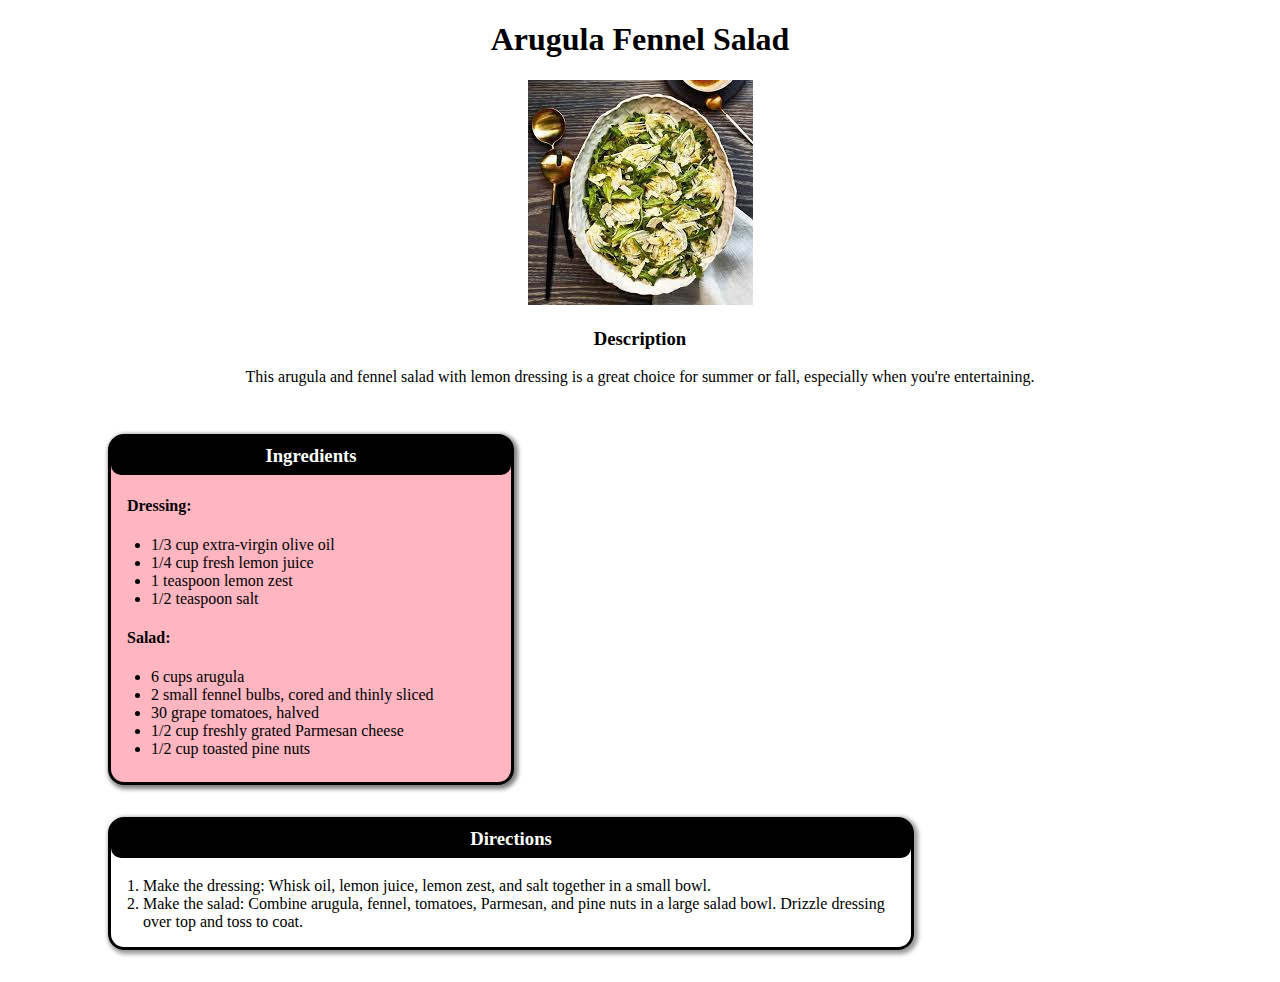
<file: recipes/fennel-salad.html>
<!DOCTYPE html>
<html lang="en">
<head>
    <meta charset="UTF-8">
    <meta name="viewport" content="width=device-width, initial-scale=1.0">
    <title>Arugula Fennel Salad</title>
    <link rel="stylesheet" href="style.css">
</head>
<body id="body">
    <div class="top"><h1>Arugula Fennel Salad</h1>
    <img src="../images/arugula.jpeg">
    </div>
    <div class="description">
    <h3>Description</h3>
    <p>This arugula and fennel salad with lemon dressing is a great choice for summer or fall, especially when you're entertaining.</p>
    </div>
    <div class="display ingredients">
    <h3 class="subheader">Ingredients</h3>
    <h4 class="h4">Dressing:</h4>
    <ul>
        <li>1/3 cup extra-virgin olive oil</li>
        <li>1/4 cup fresh lemon juice</li>
        <li>1 teaspoon lemon zest</li>
        <li>1/2 teaspoon salt</li>
    </ul>
    <h4 class="h4">Salad:</h4>
    <ul>
        <li>6 cups arugula</li>
        <li>2 small fennel bulbs, cored and thinly sliced</li>
        <li>30 grape tomatoes, halved</li>
        <li>1/2 cup freshly grated Parmesan cheese</li>
        <li>1/2 cup toasted pine nuts</li>
    </ul>
    </div>
    <div class="display directions">
    <h3 class="subheader">Directions</h3>
    <ol>
        <li>Make the dressing: Whisk oil, lemon juice, lemon zest, and salt together in a small bowl.</li>
        <li>Make the salad: Combine arugula, fennel, tomatoes, Parmesan, and pine nuts in a large salad bowl. Drizzle dressing over top and toss to coat.</li>
    </ol>
    </div>
</body>
</html>
</file>
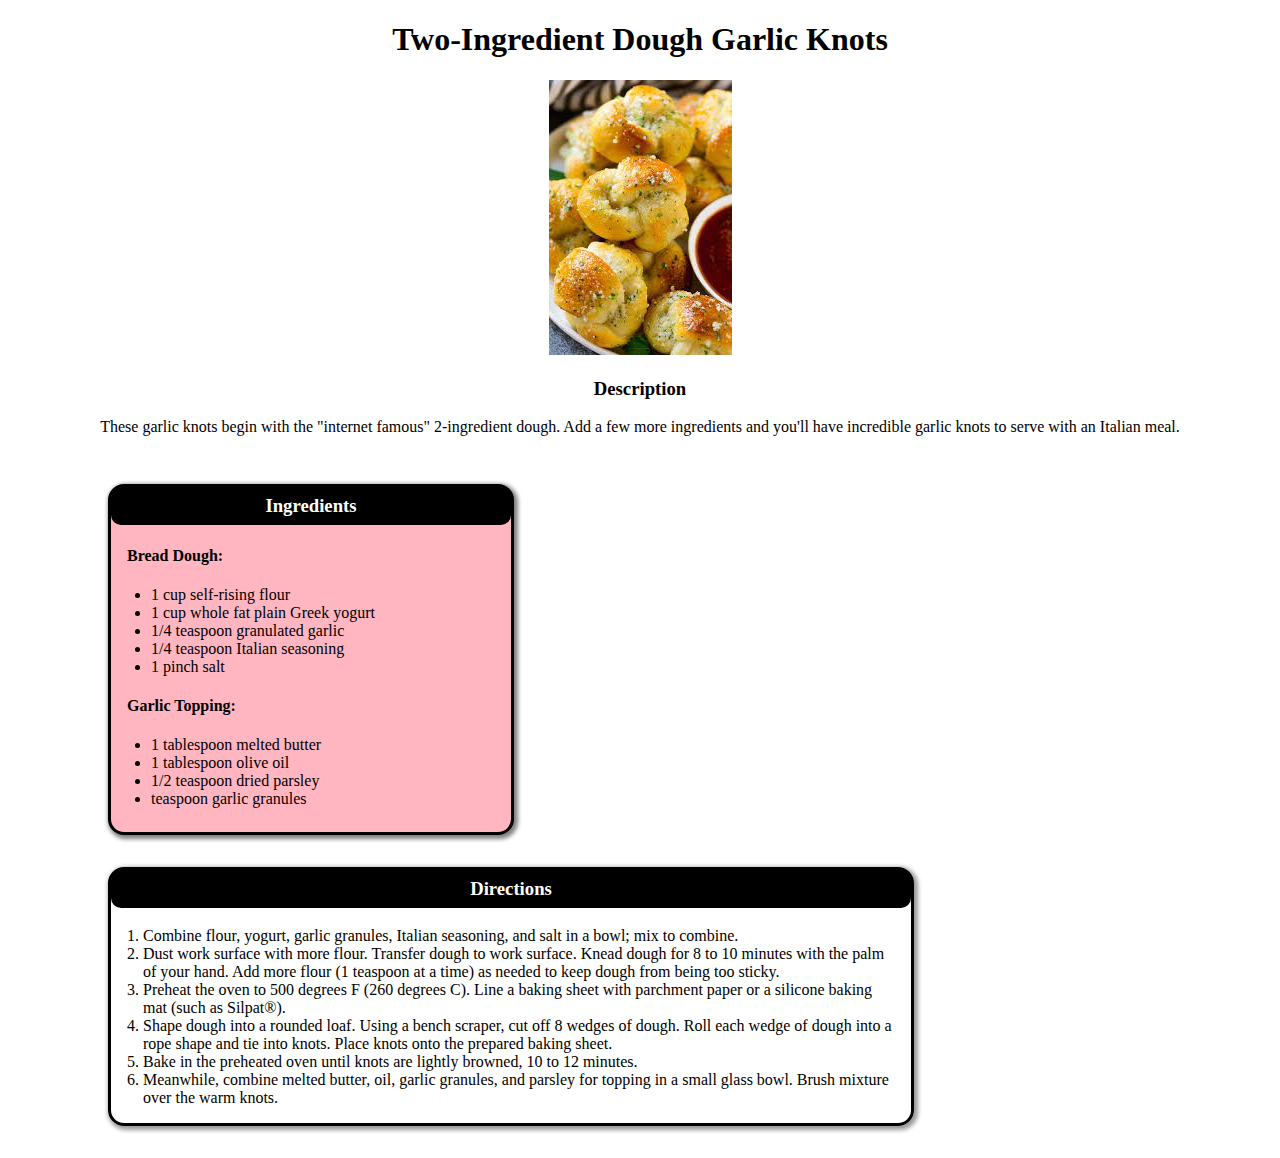
<file: recipes/garlic-knots.html>
<!DOCTYPE html>
<html lang="en">
<head>
    <meta charset="UTF-8">
    <meta name="viewport" content="width=device-width, initial-scale=1.0">
    <title>Garlic Knots</title>
    <link rel="stylesheet" href="style.css">
</head>
<body id="body">
    <div class="top">
        <h1>Two-Ingredient Dough Garlic Knots</h1>
        <img src="../images/garlicknots.jpeg">
    </div>
    <div class="description">
    <h3>Description</h3>
    <p>These garlic knots begin with the "internet famous" 2-ingredient dough. Add a few more ingredients and you'll have incredible garlic knots to serve with an Italian meal.</p>
    </div>
    <div class="display ingredients">
        <h3 class="subheader">Ingredients</h3>
        <h4 class="h4">Bread Dough:</h4>
    <ul>
        <li>1 cup self-rising flour</li>
        <li>1 cup whole fat plain Greek yogurt</li>
        <li>1/4 teaspoon granulated garlic</li>
        <li>1/4 teaspoon Italian seasoning</li>
        <li>1 pinch salt</li>
    </ul>
    <h4 class="h4">Garlic Topping:</h4>
    <ul>
        <li>1 tablespoon melted butter</li>
        <li>1 tablespoon olive oil</li>
        <li>1/2 teaspoon dried parsley</li>
        <li> teaspoon garlic granules</li>
    </ul>
    </div>
    <div class="display directions"> 
    <h3 class="subheader">Directions</h3>
    <ol>
        <li>Combine flour, yogurt, garlic granules, Italian seasoning, and salt in a bowl; mix to combine.</li>
        <li>Dust work surface with more flour. Transfer dough to work surface. Knead dough for 8 to 10 minutes with the palm of your hand. Add more flour (1 teaspoon at a time) as needed to keep dough from being too sticky.</li>
        <li>Preheat the oven to 500 degrees F (260 degrees C). Line a baking sheet with parchment paper or a silicone baking mat (such as Silpat®).</li>
        <li>Shape dough into a rounded loaf. Using a bench scraper, cut off 8 wedges of dough. Roll each wedge of dough into a rope shape and tie into knots. Place knots onto the prepared baking sheet.</li>
        <li>Bake in the preheated oven until knots are lightly browned, 10 to 12 minutes.</li>
        <li>Meanwhile, combine melted butter, oil, garlic granules, and parsley for topping in a small glass bowl. Brush mixture over the warm knots.</li>
    </ol>
    </div>
</body>
</html>
</file>
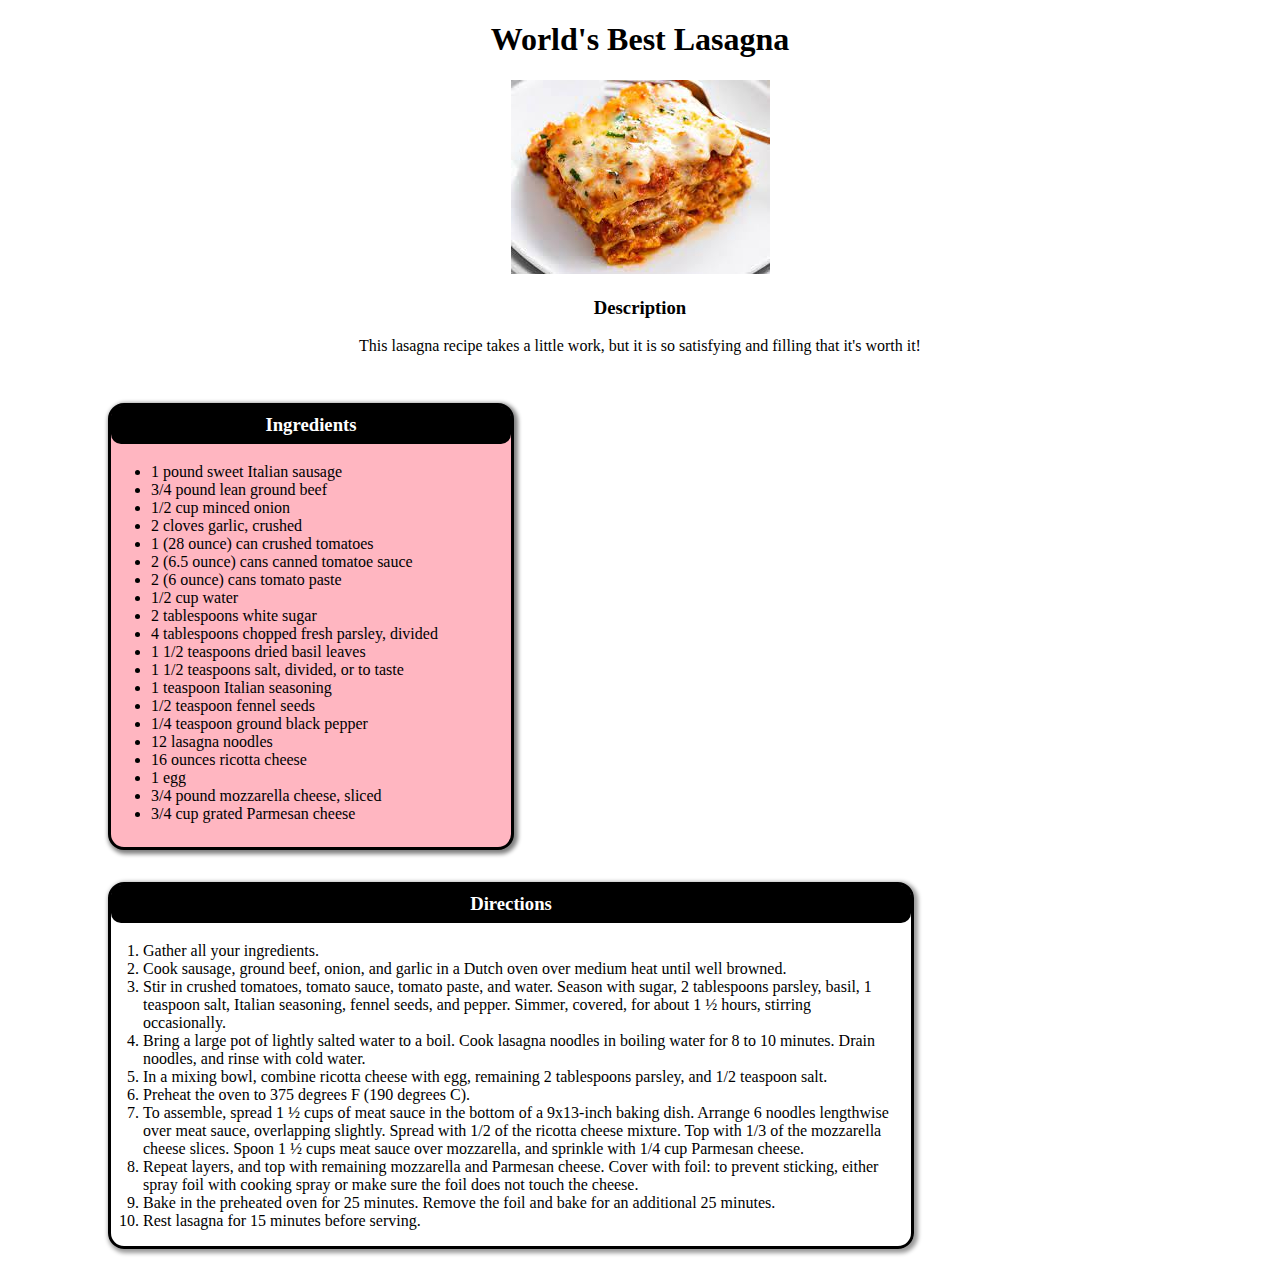
<file: recipes/lasagna.html>
<!DOCTYPE html>
<html lang="en">
<head>
    <meta charset="UTF-8">
    <meta name="viewport" content="width=device-width, initial-scale=1.0">
    <title>lasagna</title>
    <link rel="stylesheet" href="style.css">
</head>
<body id="body">
    <div class="top"><h1>World's Best Lasagna</h1>
    <img src="../images/lasagna.jpeg">
    </div>
    <div class="description">
    <h3>Description</h3>
    <p>This lasagna recipe takes a little work, but it is so satisfying and filling that it's worth it!</p>
    </div>
    <div class="display ingredients">
        <h3 class="subheader">Ingredients</h3>
    <ul>
        <li>1 pound sweet Italian sausage</li>
        <li>3/4 pound lean ground beef</li>
        <li>1/2 cup minced onion</li>
        <li>2 cloves garlic, crushed</li>
        <li>1 (28 ounce) can crushed tomatoes</li>
        <li>2 (6.5 ounce) cans canned tomatoe sauce</li>
        <li>2 (6 ounce) cans tomato paste</li>
        <li>1/2 cup water</li>
        <li>2 tablespoons white sugar</li>
        <li>4 tablespoons chopped fresh parsley, divided</li>
        <li>1 1/2 teaspoons dried basil leaves</li>
        <li>1 1/2 teaspoons salt, divided, or to taste</li>
        <li>1 teaspoon Italian seasoning</li>
        <li>1/2 teaspoon fennel seeds</li>
        <li>1/4 teaspoon ground black pepper</li>
        <li>12 lasagna noodles</li>
        <li>16 ounces ricotta cheese</li>
        <li>1 egg</li>
        <li>3/4 pound mozzarella cheese, sliced</li>
        <li>3/4 cup grated Parmesan cheese</li>
    </ul>
    </div>
    <div class="display directions">
    <h3 class="subheader">Directions</h3>
    <ol>
        <li>Gather all your ingredients.</li>
        <li>Cook sausage, ground beef, onion, and garlic in a Dutch oven over medium heat until well browned.</li>
        <li>Stir in crushed tomatoes, tomato sauce, tomato paste, and water. Season with sugar, 2 tablespoons parsley, basil, 1 teaspoon salt, Italian seasoning, fennel seeds, and pepper. Simmer, covered, for about 1 ½ hours, stirring occasionally.</li>
        <li>Bring a large pot of lightly salted water to a boil. Cook lasagna noodles in boiling water for 8 to 10 minutes. Drain noodles, and rinse with cold water.</li>
        <li>In a mixing bowl, combine ricotta cheese with egg, remaining 2 tablespoons parsley, and 1/2 teaspoon salt.</li>
        <li>Preheat the oven to 375 degrees F (190 degrees C).</li>
        <li>To assemble, spread 1 ½ cups of meat sauce in the bottom of a 9x13-inch baking dish. Arrange 6 noodles lengthwise over meat sauce, overlapping slightly. Spread with 1/2 of the ricotta cheese mixture. Top with 1/3 of the mozzarella cheese slices. Spoon 1 ½ cups meat sauce over mozzarella, and sprinkle with 1/4 cup Parmesan cheese.</li>
        <li>Repeat layers, and top with remaining mozzarella and Parmesan cheese. Cover with foil: to prevent sticking, either spray foil with cooking spray or make sure the foil does not touch the cheese.</li>
        <li>Bake in the preheated oven for 25 minutes. Remove the foil and bake for an additional 25 minutes.</li>
        <li>Rest lasagna for 15 minutes before serving.</li>
    </ol>
    </div>
</body>
</html>
</file>
<file: recipes/style.css>
/* lasagna */
.top {
    text-align: center;
}

.description {
    text-align: center;
    margin-bottom: 48px;
}
.display {
    float: left;
    width: auto;
    margin-left: 100px;
    margin-bottom: 32px;
}
.ingredients {
    background-color: lightpink;
    border-radius: 12px;
    width: 400px;
    padding-bottom: 8px;
    border-style: solid;
    border-color: black;
    border-radius: 16px;
    border-width: medium;
    box-shadow: 2px 2px 4px 2px gray;
}

.subheader {
    background-color: black;
    color: white;
    text-align: center;
    border-radius: 10px;
    padding: 8px;
    margin-top: auto;
}

.directions {
    width: 800px;
    margin-top: auto;
    border-style: solid;
    border-color: black;
    border-radius: 16px;
    border-width: medium;
    box-shadow: 2px 2px 4px 2px rgba(0, 0, 0, .4);
}

ol {
    text-align: left;
    margin-inline: -8px;
    padding-inline-end: 24px;
}

.h4 {
    text-align: left;
    padding-inline: 16px;
}
</file>
